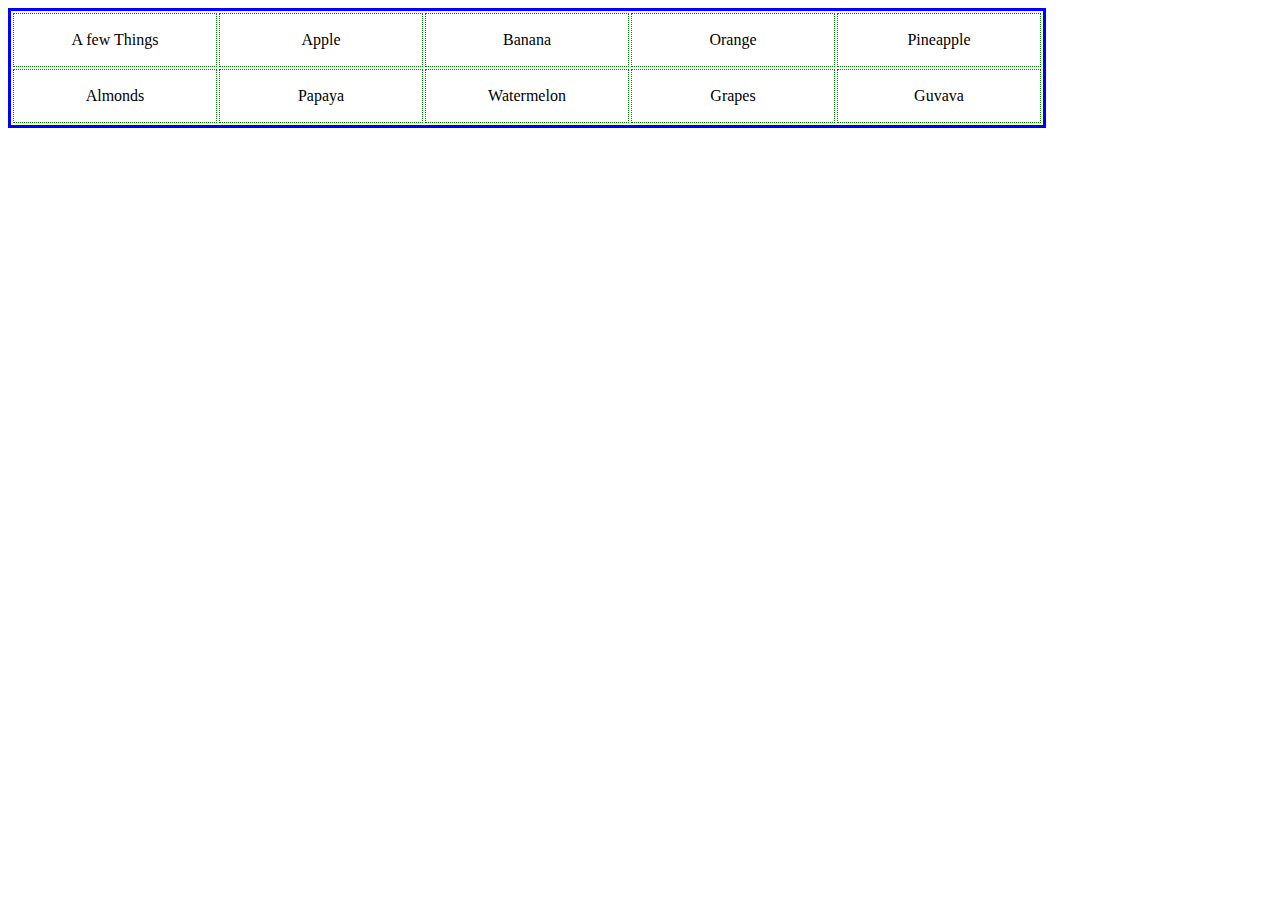
<file: index.html>
<!DOCTYPE HTML>
<html>
<head>
<link rel="stylesheet" href="index.css"> 
<title>Task 1</title>
<body>
<table>
<tr>
<td class="aft">A few Things</td>
<td class="apple">  Apple</td>
<td class="banna">Banana</td>
<td class="ora">Orange</td>
<td class="pine">Pineapple</td>
</tr>
<tr>
<td class="alm">Almonds</td>
<td class="pap">Papaya</td>
<td class="water">Watermelon</td>
<td class="gra">Grapes</td>
<td class="guv">Guvava</td>
</tr>
</table>
</br>
</body>
</head>
</html>
</file>
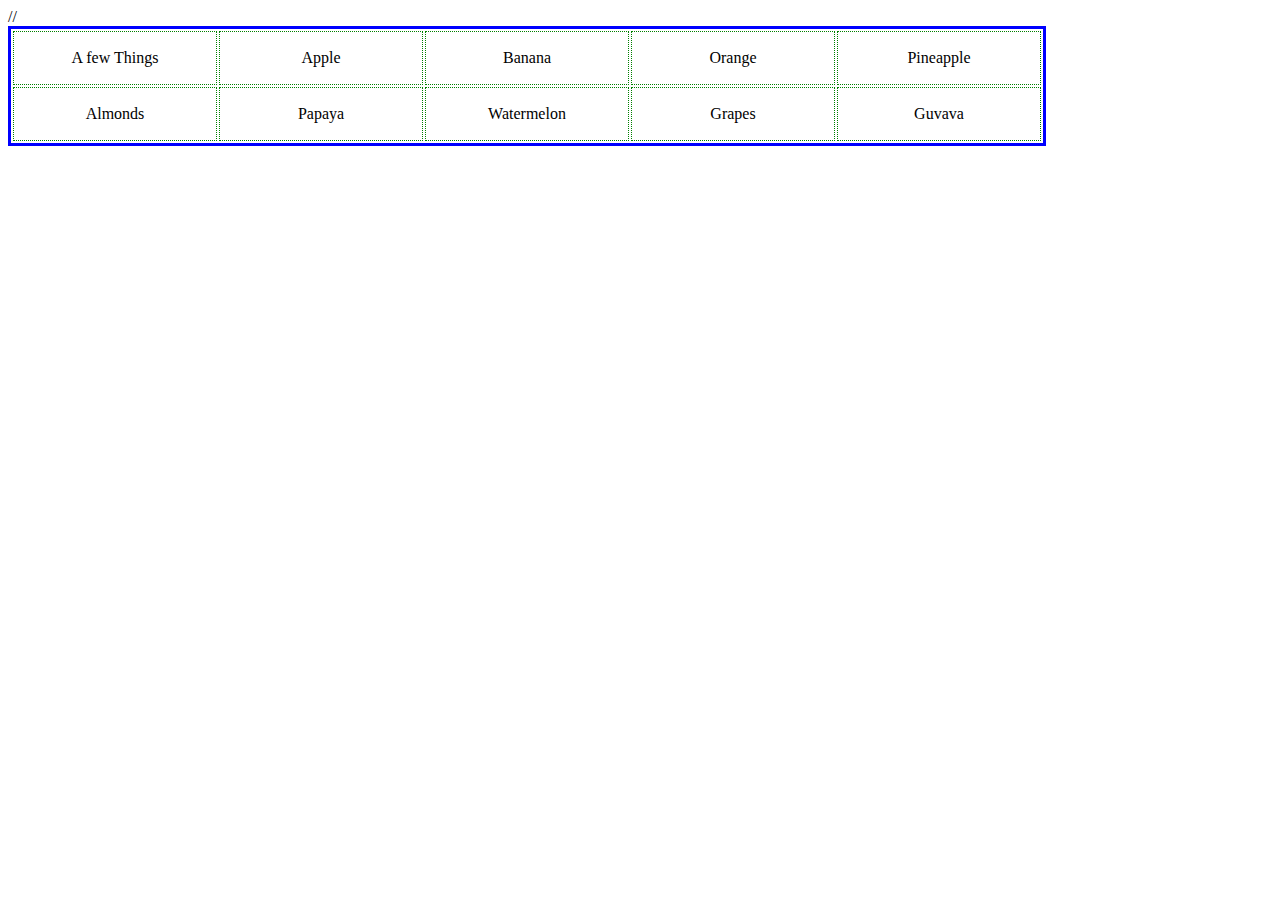
<file: task1.html>
<!DOCTYPE HTML>
<html>//
<head>
<link rel="stylesheet" href="task1.css"> 
<title>Task 1</title>
<body>
<table>
<tr>
<td class="aft">A few Things</td>
<td class="apple">  Apple</td>
<td class="banna">Banana</td>
<td class="ora">Orange</td>
<td class="pine">Pineapple</td>
</tr>
<tr>
<td class="alm">Almonds</td>
<td class="pap">Papaya</td>
<td class="water">Watermelon</td>
<td class="gra">Grapes</td>
<td class="guv">Guvava</td>
</tr>
</table>
</br>
</body>
</head>
</html>
</file>
<file: index.css>
table{
	border:3px solid blue;
	
}
td{
	border:1.5px dotted green;
	height:50px;
	width:200px;
	text-align:center;
	-webkit-transition:ease, height 1s ease;


}
td:hover{
	border: 3px outset red;
}
td.apple:hover{
	background-image:url(Apple.jpg);
	height:200px;
	color:#b2b2b2;
	font-weight:bold;
}
td.banna:hover{
	background-image:url(Banana.jpg);
	height:200px;
	color:#1e41db;
	font-weight:bold;
}
td.ora:hover{
	background-image:url(orange.jpg);
	height:200px;
	color:#1e41db;
	font-weight:bold;
}
td.pine:hover{
	background-image:url(Pineapple.jpg);
	height:200px;
	color:yellow;
	font-weight:bold;
	background-size:200px 200px;
}
td.alm:hover{
	background-image:url(almond.jpg);
	height:200px;
	color:#1e41db;
	font-weight:bold;
}
td.pap:hover{
	background-image:url(papaya.jpg);
	height:200px;
	color:#1e41db;
	font-weight:bold;
}
td.water:hover{
	background-image:url(watermelon.jpg);
	height:200px;
	color:white;
	font-weight:bold;
}
td.gra:hover{
	background-image:url(grapes.jpg);
	height:200px;
	color:#1e41db;
	font-weight:bold;
}
td.guv:hover{
	background-image:url(guvava.jpg);
	height:200px;
	color:#1e41db;
	font-weight:bold;
	background-size:200px 200px;

}
</file>
<file: task1.css>
table{
	border:3px solid blue;
	
}
td{
	border:1.5px dotted green;
	height:50px;
	width:200px;
	text-align:center;
	-webkit-transition:ease, height 1s ease;


}
td:hover{
	border: 3px outset red;
}
td.apple:hover{
	background-image:url(apple.jpg);
	height:200px;
	color:#b2b2b2;
	font-weight:bold;
}
td.banna:hover{
	background-image:url(Banana.jpg);
	height:200px;
	color:#1e41db;
	font-weight:bold;
}
td.ora:hover{
	background-image:url(orange.jpg);
	height:200px;
	color:#1e41db;
	font-weight:bold;
}
td.pine:hover{
	background-image:url(Pineapple.jpg);
	height:200px;
	color:yellow;
	font-weight:bold;
	background-size:200px 200px;
}
td.alm:hover{
	background-image:url(Almond.jpg);
	height:200px;
	color:#1e41db;
	font-weight:bold;
}
td.pap:hover{
	background-image:url(papaya.jpg);
	height:200px;
	color:#1e41db;
	font-weight:bold;
}
td.water:hover{
	background-image:url(watermelon.jpg);
	height:200px;
	color:white;
	font-weight:bold;
}
td.gra:hover{
	background-image:url(grapes.jpg);
	height:200px;
	color:#1e41db;
	font-weight:bold;
}
td.guv:hover{
	background-image:url(guvava.jpg);
	height:200px;
	color:#1e41db;
	font-weight:bold;
	background-size:200px 200px;

}
</file>
